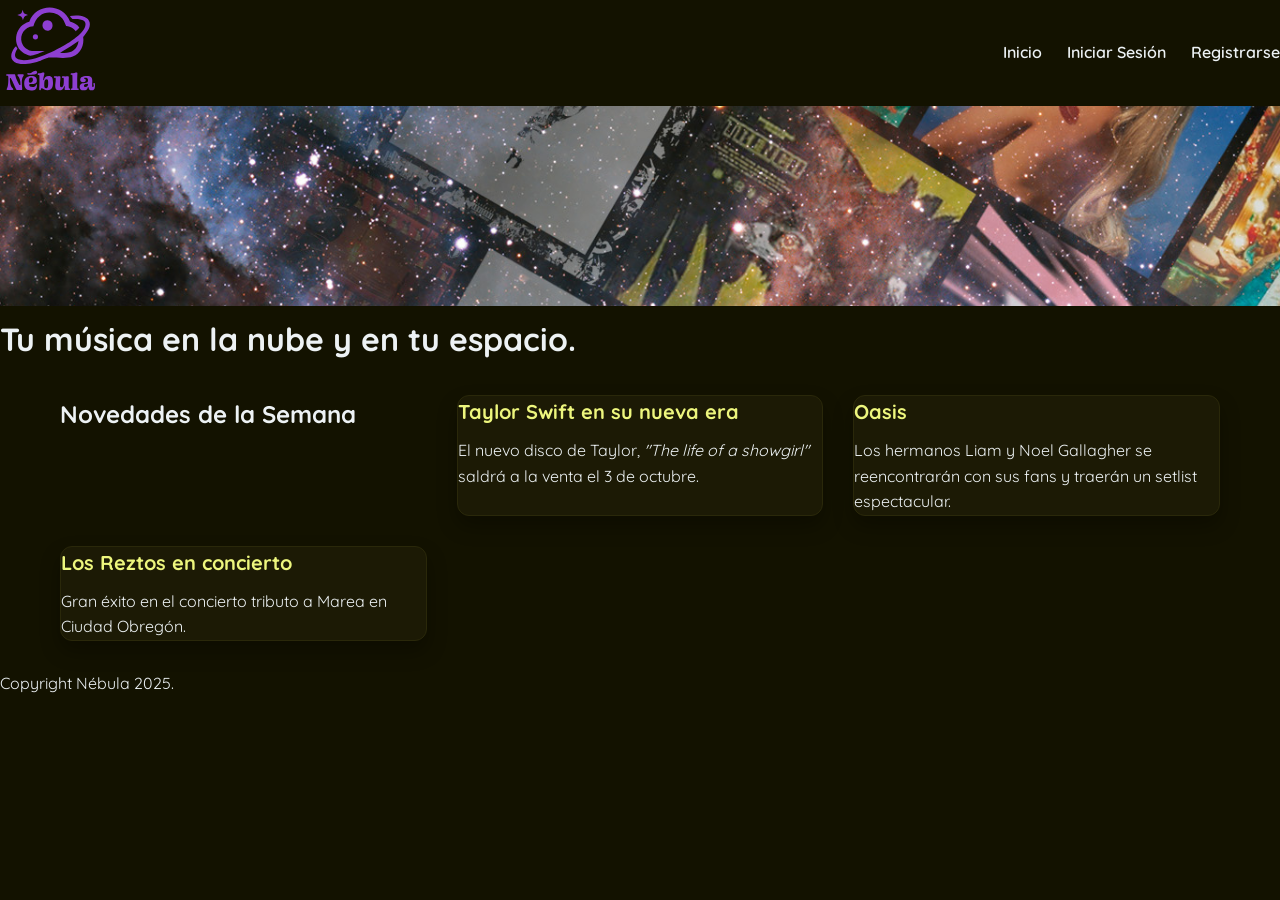
<file: src/main/resources/static/index.html>
<!DOCTYPE html>
<html lang="es">
<head>
    <meta charset="UTF-8">
    <meta name="viewport" content="width=device-width, initial-scale=1.0">
    <title>Nébula Music - Inicio (Código Base)</title>
    <link rel="stylesheet" href="./styles/styles.css">
</head>
<body>

    <!-- MENÚ DE NAVEGACIÓN -->
    <nav>
        <a class="logo" href="index.html">
            <img src="./imgs/nebula-03.svg" alt="Logo Nébula" width="100">
        </a>
        <ul>
            <li><a href="index.html">Inicio</a></li>
            <li><a href="iniciar-sesion.html">Iniciar Sesión</a></li>
            <li><a href="registro.html">Registrarse</a></li>
        </ul>
    </nav>

    <!-- CABECERA -->
    <header class="principal">
        <img src="./imgs/cover.jpg" alt="Cover Nébula" width="100%" height="200" style="object-fit: cover;">
        <h1>Tu música en la nube y en tu espacio.</h1>
    </header>

    <!-- CONTENIDO PRINCIPAL -->
    <main>
        
        <!-- SECCIÓN DE NOTICIAS -->
        <section id="noticias">
            <h2>Novedades de la Semana</h2>

            <!-- Artículo 1 -->
            <article>
                <h3>Taylor Swift en su nueva era</h3>
                <p>El nuevo disco de Taylor, <i>"The life of a showgirl"</i> saldrá a la venta el 3 de octubre.</p>
            </article>

            <!-- Artículo 2 -->
            <article>
                <h3>Oasis</h3>
                <p>Los hermanos Liam y Noel Gallagher se reencontrarán con sus fans y traerán un setlist espectacular.</p>
            </article>

            <!-- Artículo 3 -->
            <article>
                <h3>Los Reztos en concierto</h3>
                <p>Gran éxito en el concierto tributo a Marea en Ciudad Obregón.</p>
            </article>

        </section>

    </main>

    <!-- PIE DE PÁGINA -->
    <footer>
        <p>Copyright Nébula 2025.</p>
    </footer>

</body>
</html>
</file>
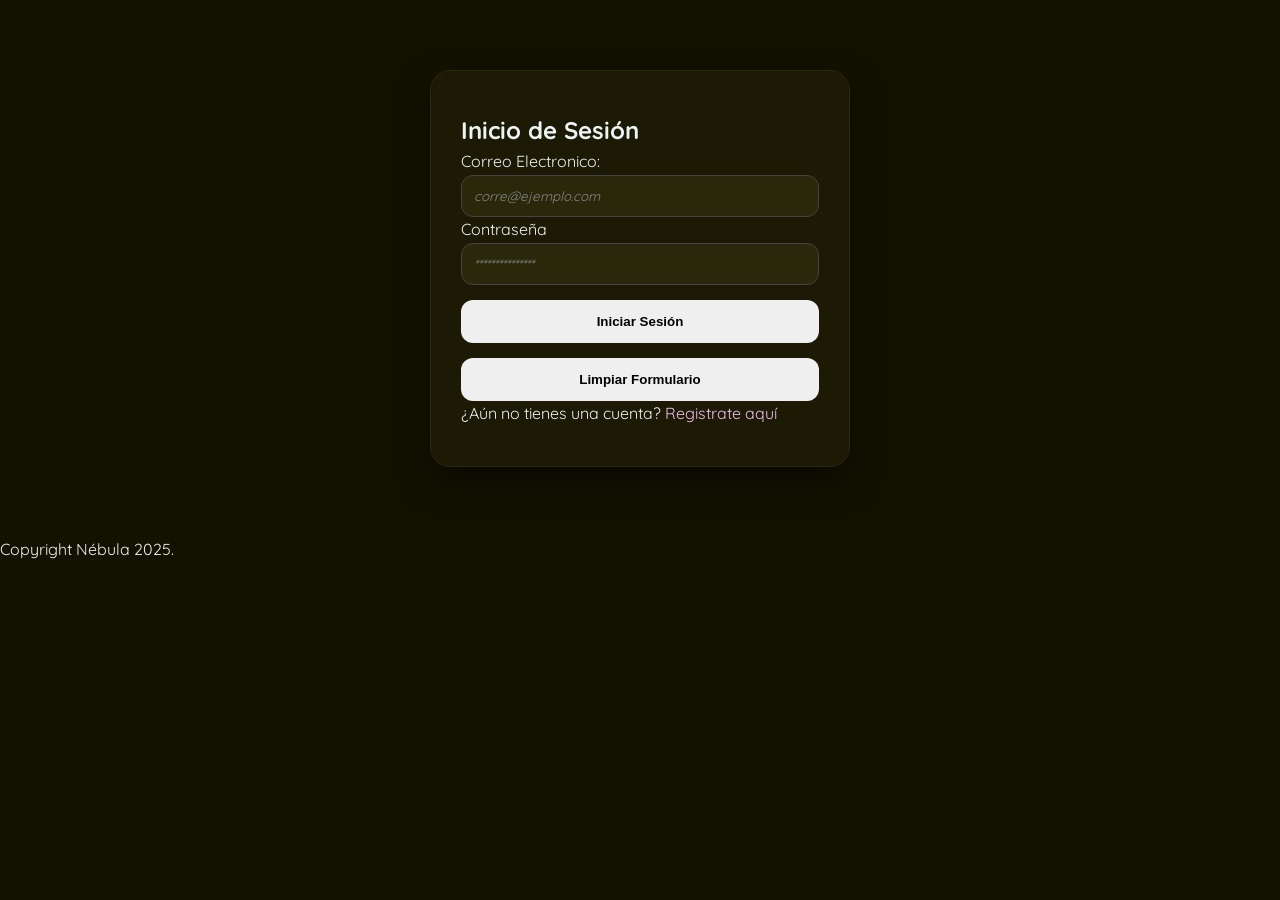
<file: src/main/resources/static/iniciar-sesion.html>
<!DOCTYPE html>
<html lang="es">
<head>
    <meta charset="UTF-8">
    <meta name="viewport" content="width=device-width, initial-scale=1.0">
    <title>Nébula Music - Iniciar Sesión</title>
    <link rel="stylesheet" href="./styles/styles.css">
</head>
<body>

    <main class="auth-container">
        <section class="auth-card">
            <form method="post" action="/autentication" enctype="application/x-www-form-urlencoded">
                <h1>Inicio de Sesión</h1>
                <div>
                    <label for="correo">
                        Correo Electronico:
                    </label>
                    <input
                            type="email"
                            id="correo"
                            name="correo"
                            placeholder="corre@ejemplo.com"
                            required
                            minlength="5"
                            maxlength="100"
                    >
                </div>
                <div>
                    <label for="contrasena">Contraseña</label>
                    <input type="password"
                           name="contrasena"
                           id="contrasena"
                           placeholder="***************"
                           required>
                </div>
                <div>
                    <button type="submit">
                        Iniciar Sesión
                    </button>
                    <button type="reset">
                        Limpiar Formulario
                    </button>
                </div>


            </form>
            <p>¿Aún no tienes una cuenta? <a href="registro.html">Registrate aquí</a></p>
        </section>
    </main>

    <footer>
        <p>Copyright Nébula 2025.</p>
    </footer>

</body>
</html>
</file>
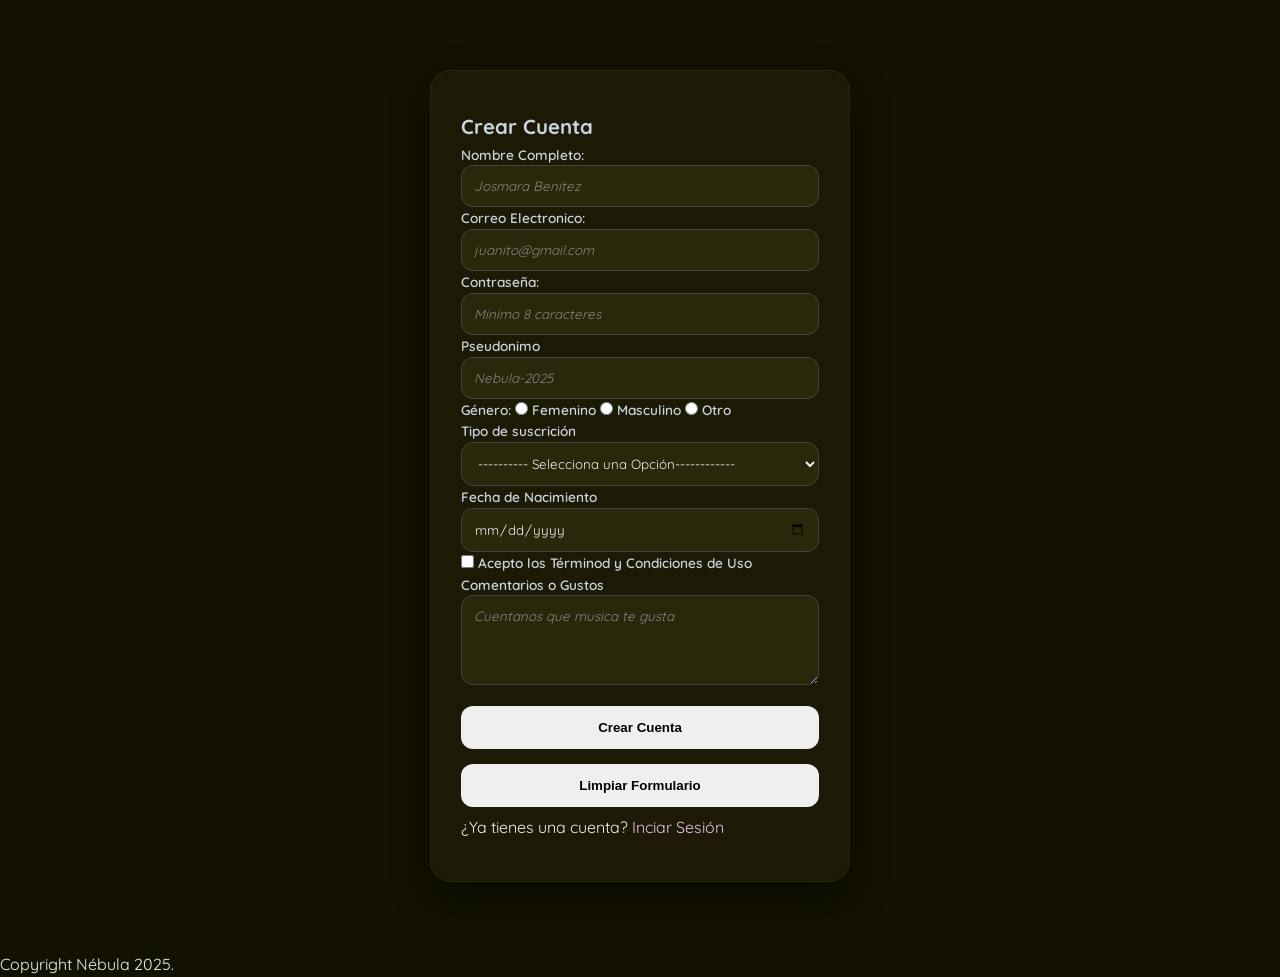
<file: src/main/resources/static/registro.html>
<!DOCTYPE html>
<html lang="es">
<head>
    <meta charset="UTF-8">
    <meta name="viewport" content="width=device-width, initial-scale=1.0">
    <title>Nébula Music - Registro</title>
    <link rel="stylesheet" href="./styles/styles.css">
</head>
<body>

    <main class="auth-container">
        <section class="auth-card">
            
            <!-- TAREA PARA EL ALUMNO:
                 Crea un formulario que envíe los datos mediante POST a "/crear-cuenta".
                 Debe contener campos para:
                 - Nombre completo (texto)
                 - Correo electrónico (email)
                 - Contraseña (password)
                 - Pseudónimo (texto con patrón de validación: [letras de 3 a 10]-[números de 2 a 10])
                 - Género (radio buttons: Femenino, Masculino, Otro)
                 - Tipo de Suscripción (select: Gratis, Premium Mensual, Premium Anual)
                 - Fecha de nacimiento (date)
                 - Aceptar términos y condiciones (checkbox)
                 - Comentarios adicionales o gustos (textarea)
            -->
            <form class="auth-form" method="post" action="/crear-cuenta" enctype="application/x-www-form-urlencoded">
                <!-- Escribe tus etiquetas (label) e inputs aquí -->

                <h1>Crear Cuenta</h1>

                <div>
                    <label for="nombre">Nombre Completo: </label>
                    <input
                            type="text"
                            id="nombre"
                            name="nombre"
                            placeholder="Josmara Benitez"
                            required
                            minlength="3"
                            maxlength="80"
                    >
                </div>
                <div>
                    <label for="correo">Correo Electronico: </label>
                    <input
                            type="email"
                            id="correo"
                            name="correo"
                            placeholder="juanito@gmail.com"
                            required
                            maxlength="100"
                    >
                </div>
                <div>
                    <label for="contrasena">Contraseña: </label>
                    <input
                            type="password"
                            id="contrasena"
                            name="cotrasena"
                            placeholder="Minimo 8 caracteres"
                            required
                            minlength="8"
                            autocomplete="off"


                    >
                </div>
                <div>
                    <label for="pseudonimo">Pseudonimo</label>
                    <input
                            type="text"
                            id="pseudonimo"
                            name="pseudonimo"
                            required
                            pattern="[a-zA-Z]{3,10}-[0,9]{2,10}"
                            placeholder="Nebula-2025"
                            minlength="6"


                    >
                </div>

                <div>
                    <label>Género: </label>
                    <input
                            type="radio"
                            id="rad_femenino"
                            name="genero"
                            value="Femenino"
                            required

                    >
                    <label for="rad_femenino">Femenino</label>
                    <input
                            type="radio"
                            id="rad_masculino"
                            name="genero"
                            value="Masculino"

                    >
                    <label for="rad_masculino">Masculino</label>
                    <input
                            type="radio"
                            id="rad_otro"
                            name="genero"
                            value="Otro"

                    >
                    <label for="rad_otro">Otro</label>
                </div>
                <div>
                    <label for="suscripcion">Tipo de suscrición</label>
                    <select id="suscripcion" name="suscripcion" required>
                        <option value="">---------- Selecciona una Opción------------</option>
                        <option value="gratis">Gratis con Anuncioss</option>
                        <option value="premium_mensual">Premium Mensual (99/mes)</option>
                        <option value="premium_anual">Premium Anual (899/año)</option>

                    </select>
                </div>

                <div>

                    <label for="fechaNacimiento">Fecha de Nacimiento</label>
                    <input type="date"
                           id="fechaNacimiento"
                           name="fechaNacimiento"
                           required
                    >
                </div>
                <div>
                    <input type="checkbox" id="terminos" value="aceptado" required>
                    <label for="terminos">Acepto los Términod y Condiciones de Uso</label>

                </div>

                <div>
                    <label for="comentarios">Comentarios o Gustos</label>
                    <textarea
                            id="comentarios"
                            name="comentarios"
                            rows="4"
                            cols="40"
                            placeholder="Cuentanos que musica te gusta"></textarea>
                </div>
                <div>
                    <button type="submit">
                        Crear Cuenta
                    </button>
                    <button type="reset">
                        Limpiar Formulario
                    </button>
                </div>

            </form>

            <p>¿Ya tienes una cuenta? <a href="iniciar-sesion.html">Inciar Sesión</a></p>

        </section>
    </main>

    <footer>
        <p>Copyright Nébula 2025.</p>
    </footer>

</body>
</html>
</file>
<file: src/main/resources/static/styles/styles.css>
/* ==========================================================
   NÉBULA MUSIC - CÓDIGO BASE (ESTILOS PARA ALUMNOS)
   ==========================================================
   Este archivo contiene únicamente la configuración inicial, 
   reseteo básico y la paleta de colores del proyecto mediante 
   variables de CSS (:root).
*/

@import url('https://fonts.googleapis.com/css2?family=Quicksand:wght@300..700&display=swap');

:root {
    --bg-color-dark: #131200;      /* Fondo principal modo oscuro */
    --card-bg-dark: #1c1a05;
    --text-color-dark: #EDF2F4;    /* Texto principal */
    --links-color-dark: #EFBDEB;   /* Color normal de enlaces */
    --links-hover-dark: #8D91C7;   /* Color de enlaces al pasar el mouse */
    --nav-links: #8d3fd1;          /* Color de enlaces de navegación */
    --highlight: #EDF67D;          /* Color de acento/resaltados */
    --radius: 12px;
}

/* Reset básico de márgenes, paddings y modelo de caja */
* {
    box-sizing: border-box;
    margin: 0;
    padding: 0;
}

body {
    background-color: var(--bg-color-dark);
    color: var(--text-color-dark);
    font-family: 'Quicksand', sans-serif;
    line-height: 1.6;
}

/* Enlaces base */
a {
    color: var(--links-color-dark);
    text-decoration: none;
    transition: color 0.3s ease;
}

a:hover {
    color: var(--links-hover-dark);
}

nav{
    display: flex;
    justify-content: space-between;
    align-items: center;
    background-color: rgba(19,18,0,95);
}

#menu-toggle{
    display: none;
}
.menu-button{
    display: none;
    flex-direction: column;
    gap: 5px;
    width: 30px;
    cursor: pointer;

}

.menu-button span{
    display: block;
    height: 3px;
    width: 100%;
    background-color: var(--text-color-dark);
    border-radius: 2px;
    transition: all 0.3s ease;

}

nav ul{
    display:flex;
    align-items: center;
    list-style: none;
    gap: 25px;
}

nav a{
    color: var(--text-color-dark);
    text-decoration: none;
    font-weight: 600;
    transition: color 0.3s ease;

}

nav a:hover{
    color: var(--highlight);
}
@media (width <= 768px) {
    .menu-button {
        display: flex;
    }

    nav ul {
        position: absolute;
        top: 100%;
        left: 0;
        width: 100%;
        background-color: rgba(19, 18, 0, 0.98);
        flex-direction: column;
        padding: 20px 0;
        gap: 20px;
        display: none;
    }

    #menu-toggle:checked ~ ul {
        display: flex
    }

    #menu-toggle:checked ~ .menu-button span:nth-child(1) {
        transform: rotate(45deg) translate(5px, 6px);
    }


    #menu-toggle:checked ~ .menu-button span:nth-child(2) {
        opacity: 0;
    }

    #menu-toggle:checked ~ .menu-button span:nth-child(3) {
        transform: rotate(-45deg) translate(5px, -6px);
    }
}

/*-------------------------------NOTICIAS--------------------------*/
    main{
        max-width: 1200px;
        width: 100%;
        margin: 30px auto;
        padding: 0 20px;
    }
    #noticias{
        display: grid;
        grid-template-columns: repeat(auto-fit,minmax(280px,1fr));
        gap: 30px;
    }

    #noticias article{
        background-color: var(--card-bg-dark);
        border-radius: var(--radius);
        overflow: hidden;
        border: 1px solid #2a280a;
        box-shadow: 0 10px 20px rgba(0,0,0,0.3);
        transition: transform 0.3s ease, box-shadow 0.3s ease;

        display: flex;
        flex-direction: column;
    }

    #noticias article:hover{
        transform: translateY(-5px);
        box-shadow: 0 15px 30px rgba(0,0,0,0.5);

    }

    #noticias article img{
        width: 100%;
        height: 200px;
        object-fit: cover;
    }

    #noticias article .content{
        padding: 20px;
        display: flex;
        flex-direction: column;
        justify-content: space-between;
        flex-grow: 1;
    }

    #noticias article h3{
        color: var(--highlight);
        margin-bottom: 10px;
        font-size: 1.25rem;
    }
    #noticas article p{
        font-size: 0.8rem;
        color: #cbd5e0;
    }


    /*----------------------------FORMULARIOS----------------------------*/

    .auth-container{
        display: flex;
        justify-content: center;
        align-items: center;
        padding: 40px 20px;
    }

    .auth-card{
        background-color: var(--card-bg-dark);
        width: 100%;
        max-width: 420px;
        padding: 40px 30px;
        border-radius: 20px;
        border: 1px solid #2a280a;
        box-shadow: 0 15px 35px rgba(0,0,0,0.5);
    }

    @media (width >= 768){
        .auth-card {max-width: 550px}
    }

    .auth-form {margin-bottom: 20px}

    .auth-form{
        display: block;
        font-size: 0.85rem;
        font-weight: 600;
        margin-bottom: 8px;
        color: #cbd5e0;
    }

    /*Selector de atributos: un solo bloque estiliza todos los campos*/
    input[type="text"],
    input[type="email"],
    input[type="password"],
    input[type="date"],
    select,
    textarea{
        width: 100%;
        padding: 12px;
        border-radius: var(--radius);
        border: 1px solid #444;
        background-color: #2a280a;
        color: var(--text-color-dark);
        font-family: 'Quicksand', sans-serif;
        transition: border-color 0.3s ease, box-shadow 0.3s ease;
    }

    input:focus,
    select:focus,
    textarea:focus{
        outline: none;
        border-color: var(--highlight);
        box-shadow: 0 0 8px rgba(237, 246, 125, 0.3);

}
    input::placeholder,
    textarea::placeholder{
        color: #888;
        font-style: italic;
    }

    .radio-group{
        display: flex;
        gap: 20px;
        align-items: center;
    }

    .radio-group input[type="radio"],
    .checkbox-group input[type="checkbox"]{
        accent-color: var(--highlight);
        cursor: pointer;
    }

    .checkbox-group{
        display: flex;
        align-items: center;
        gap: 10px;

    }

    button{
        width: 100%;
        padding: 14px;
        border-radius: var(--radius);
        border: none;
        font-weight: bold;
        cursor: pointer;
        transition: all 0.3s ease;
        margin-top: 15px;
    }

    .btn-primary:hover{
        background-color: var(--highlight);
        color: black;
        box-shadow: 0 0 15px rgba(237,246,125, 0.4);

    }

    .btn-secondary{
        background-color: transparent;
        border: 1px solid #cbd5e0;
    }

    .btn-secondary:hover{
        background-color: #cbd5e0;
        color: black;
    }
</file>
